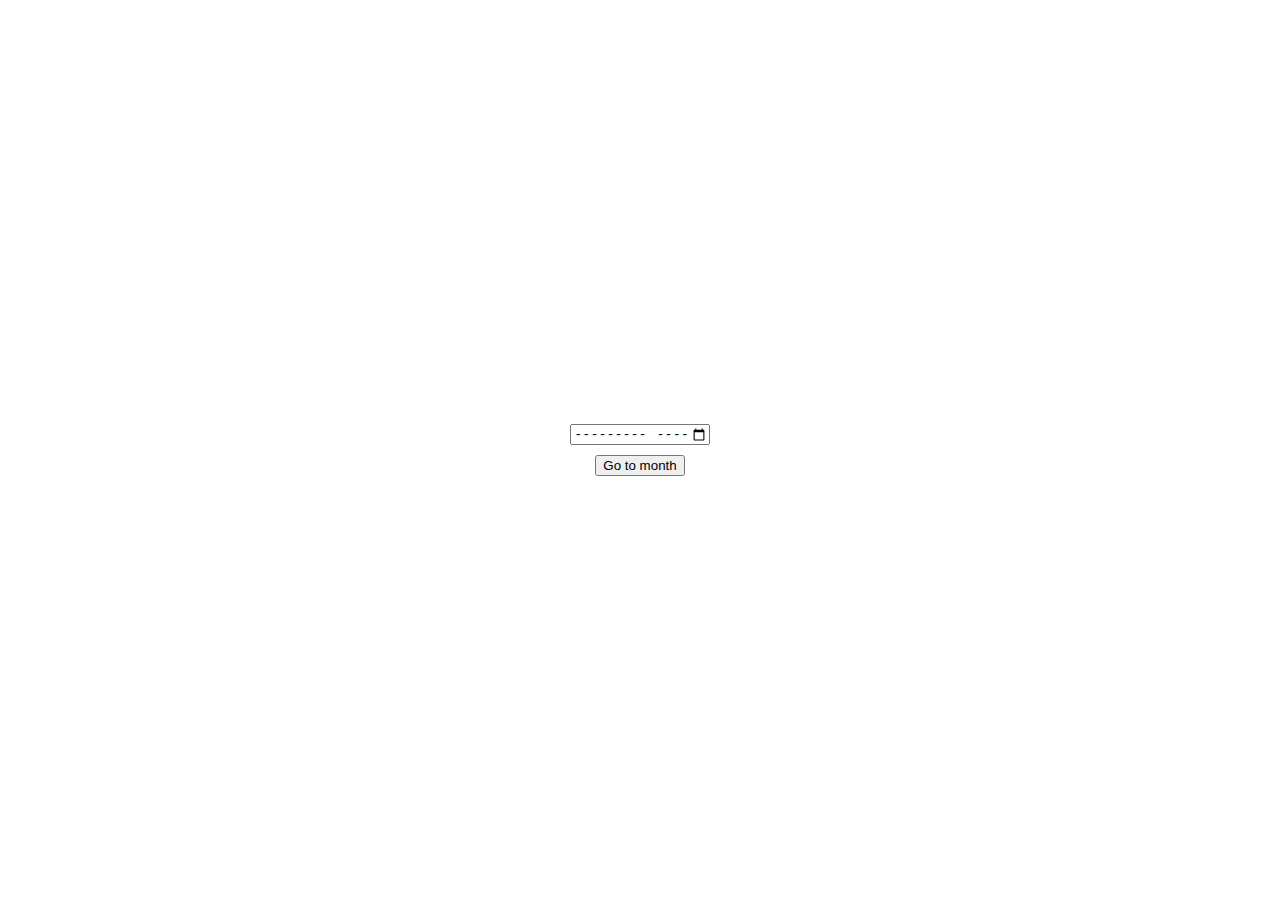
<file: index.html>
<!DOCTYPE html>
<html lang="en">

<head>
    <meta charset="UTF-8">
    <meta http-equiv="X-UA-Compatible" content="IE=edge">
    <meta name="viewport" content="width=device-width, initial-scale=1.0">
    <title>Application</title>
    <link rel="stylesheet" href="./css/index.css">
    <script defer src="./js/index.js"></script>
</head>

<body>
    <main class="w-screen h-screen center-child">
        <form class="center-child gap-20px">
            <div>
                <input type="month" id="month" name="month" min="2000-01" max="2040-01" pattern="[0-9]{4}-[0-9]{2}" required>
            </div>
            <div>
                <button type="button" class="showClearanceBtn" onclick="generateClearanceForMonth()">Go to
                    month</button>
            </div>
        </form>
    </main>
</body>

</html>
</file>
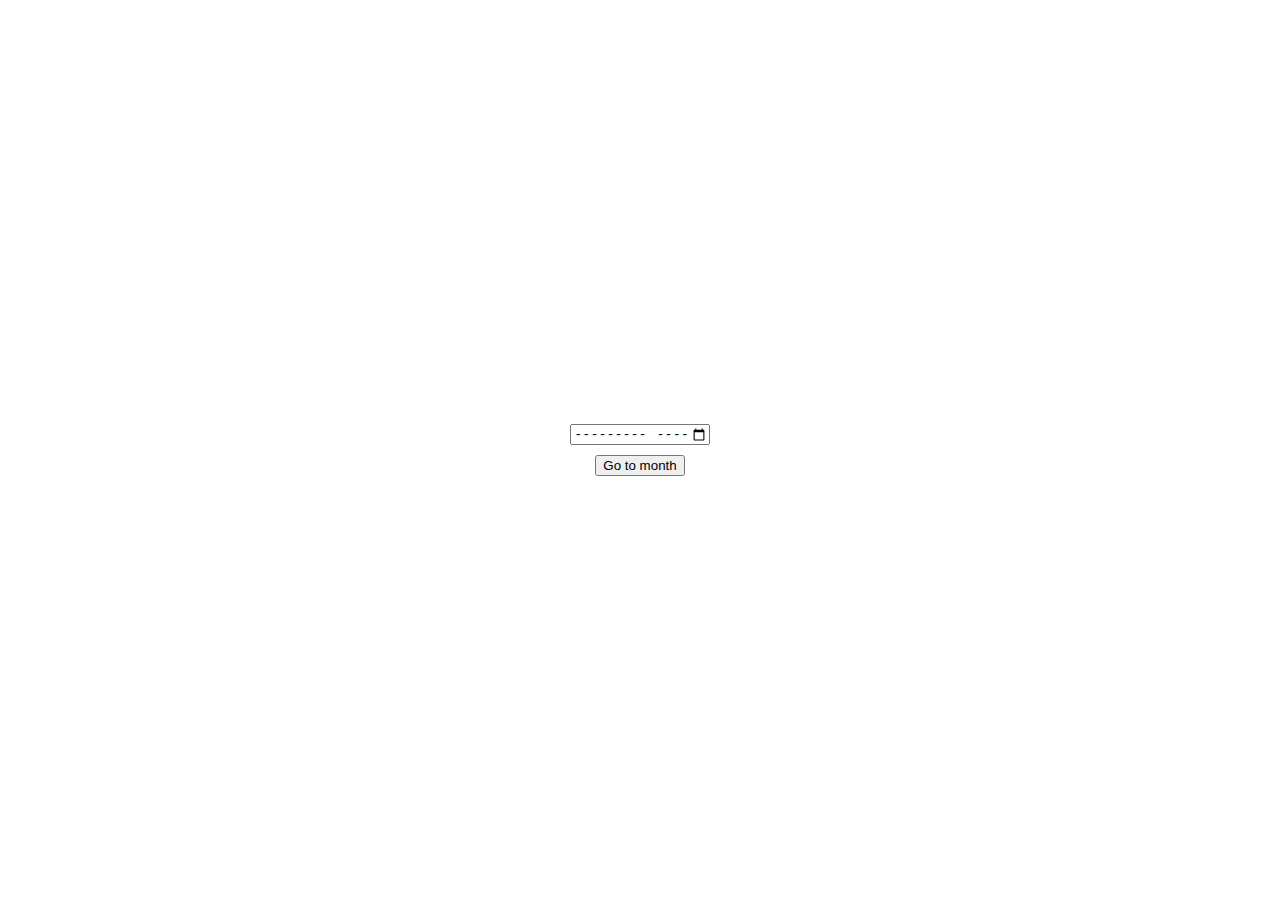
<file: clearance.html>
<!DOCTYPE html>
<html lang="en">

<head>
    <meta charset="UTF-8">
    <meta http-equiv="X-UA-Compatible" content="IE=edge">
    <meta name="viewport" content="width=device-width, initial-scale=1.0">
    <title>Application</title>
    <link rel="stylesheet" href="./css/index.css">
    <script defer src="./js/clearance.js"></script>
</head>

<body>
    <header>
        <div class="img-holder">
            <img loading="lazy" src="./assets/images/fupre-logo.png" alt="">
        </div>
        <h5 class="my-5px text-center"> CENTER OF SUSTAINABLE DEVELOPMENT SOLUTION NETWORK, <br>FEDERAL UNIVERSITY OF
            PETROLEUM RESOURCES, EFFURUN (SDSNFUPRE), <br>DELTA STATE,<br> NIGERIA <br> (NYSC MONTHLY CLEARANCE) </h5>
        <p class="text-12px">
            <b>Name:</b> Ereyomi Oluwaseyi Samuel
        </p>
        <p class="my-5px text-12px flex flex-row gap-20px">
            <span><b>State Code:</b> DT/22A/1516</span> <span class="month-span"><b>Month:</b> <span
                    class="month-insert"></span></span>
        </p>
    </header>
    <div id="app"></div>
    <div class="signature-section">
        <div class="sign-div">
        </div>
        <p class="text-center"> <b>Dr Elias Emeka Elemike</b> (Director) <br> 08035642445 </p>
    </div>
</body>

</html>
</file>
<file: css/index.css>
*,
*::before,
*::after {
  box-sizing: border-box;
  margin: 0;
}
body {
  font-family: 'Segoe UI', Tahoma, Geneva, Verdana, sans-serif;
}
header, .signature-section {
  width: 100%;
  height: auto;
  display: flex;
  flex-direction: column;
  align-items: center;
}
.w-screen {
  width: 100hv;
  height: 100vh;
}
.h-screen {
  height: 100vh;
}
.center-child {
  display: grid;
  place-items: center;
}
.my-5px {
  margin: 5px 0;
}
.text-12px {
  font-size: 16px;
}
.flex {
  display: flex;
}
.flex-row {
  flex-direction: row;
}
.gap-20px {
  gap: 10px;
}
.text-center {
  text-align: center;
}
.img-holder {
  width: 100px;
  height: 100px;
}
.img-holder img {
  width: 100px;
  height: 100px;
  object-fit: contain;
}
table {
  width: 100%;
  border-collapse: collapse; /* tr bottom border wouldn't show if not collapse */
  overflow: hidden;
  border-radius: 10px;
}
th {
  background: rgb(161, 159, 159);
  color: white;
}
td,
th {
  text-align: left;
  min-width: 50px;
  padding: 10px;
  font-size: 14px;
}
.border-bottom {
  border-bottom: 1px solid rgb(207, 207, 207) !important;
}
.sign-div {
  width: 250px;
  height: 100px;
  border-bottom: 1px solid rgb(207, 207, 207) !important;
  margin: 10px 0;
}
</file>
